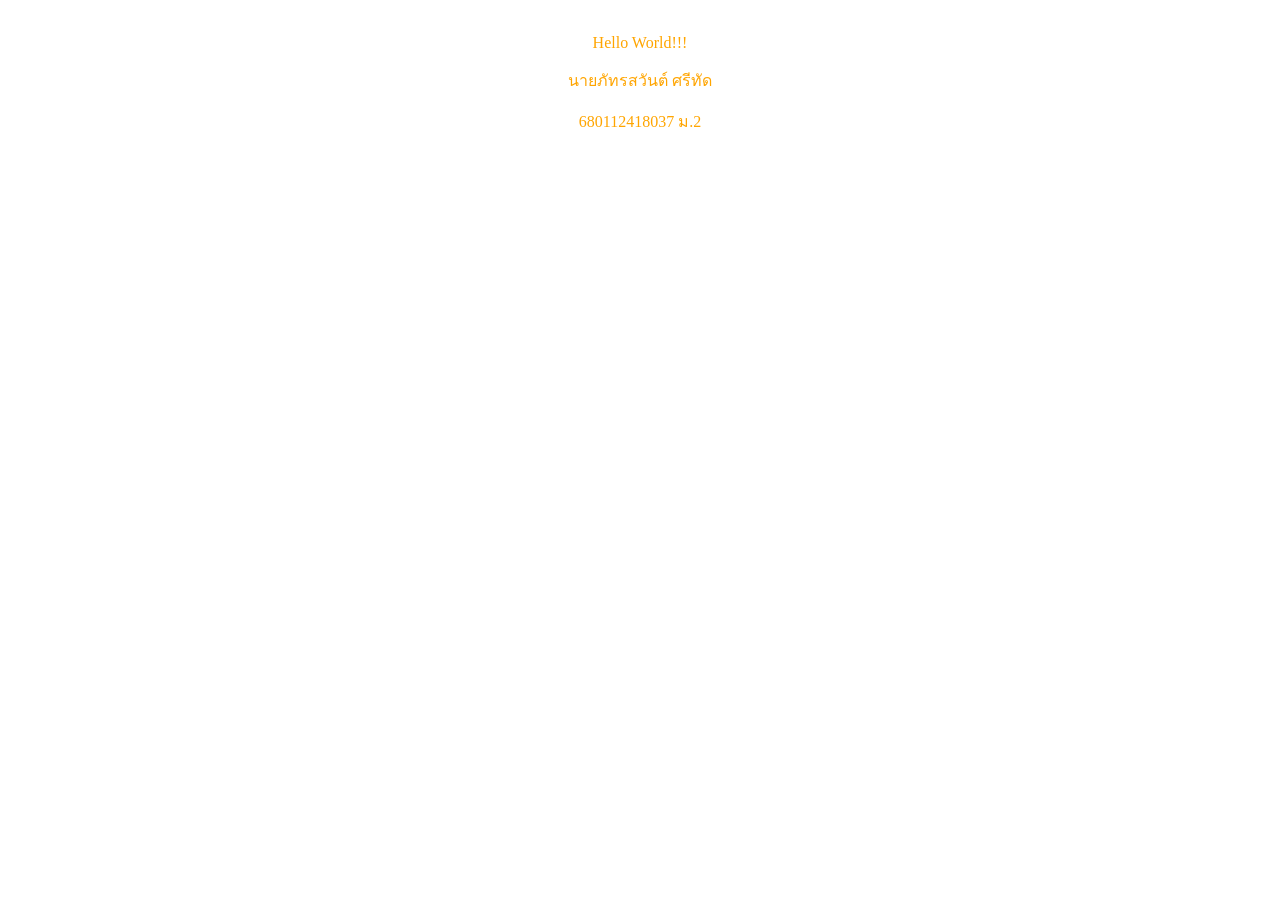
<file: LAB1/index.html>
<!DOCTYPE html>
<html lang="en">
<head>
    <link rel="stylesheet" href="style.css">
</head>

<body>
    <div>
        <p>Hello World!!!</p>
        <p>นายภัทรสวันต์ ศรีทัด</p>
        <p>680112418037 ม.2</p>
    </div>
   

    <footer>

    </footer>
</body>

</html>
</file>
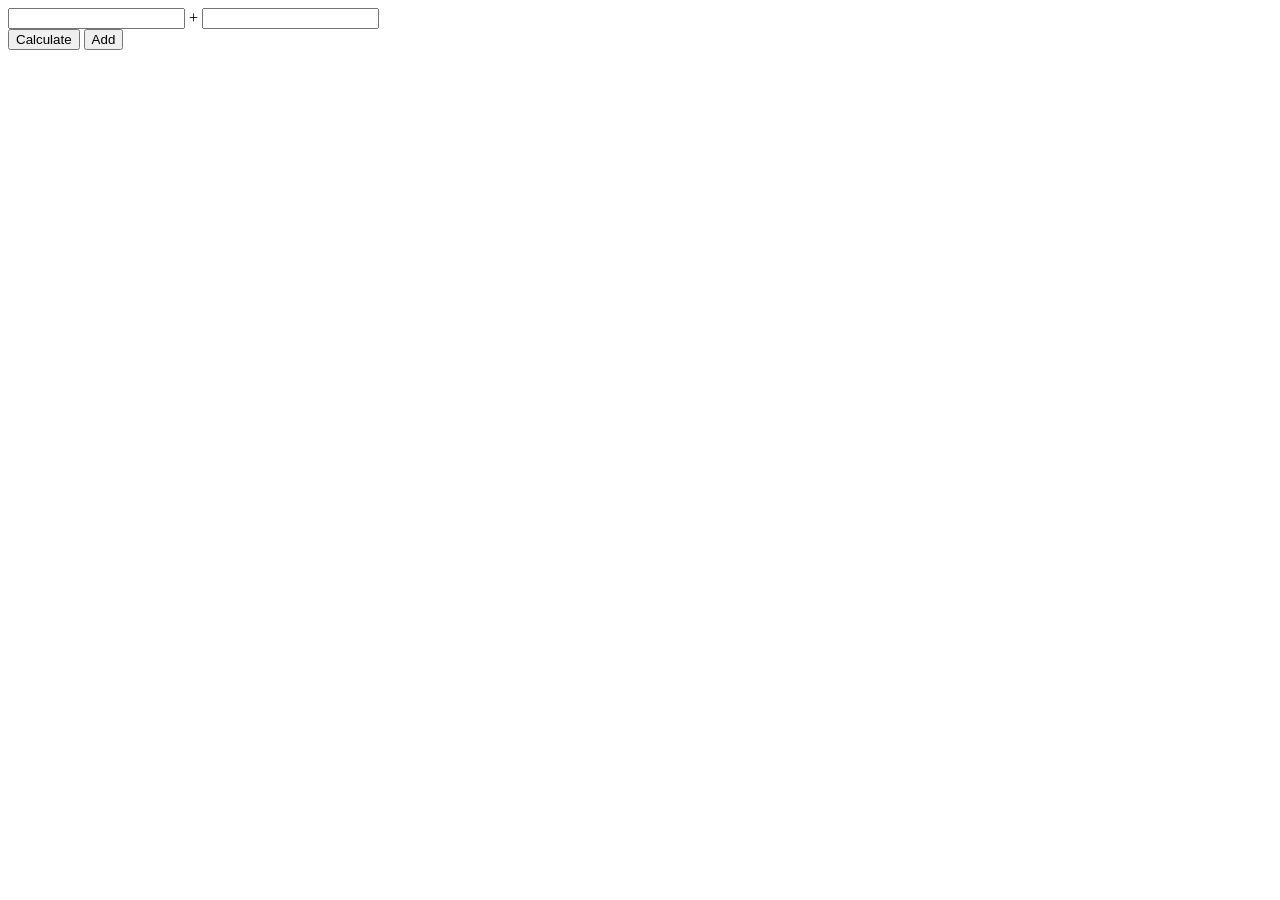
<file: LAB2/html/index.html>
<html>
    <body>
        <input id="num1" /> + <input id="num2" /> <br />
        <div id="result"></div>
        <button onclick="add()">Calculate</button>
        <button id="btnAdd">Add</button>
    </body>
    <script src="https://ajax.googleapis.com/ajax/libs/jquery/3.7.1/jquery.min.js"></script>

    <script type="text/javascript" src="script.js"></script>
</html>
</file>
<file: LAB1/style.css>
p {
    color: orange;
    text-align: center;
}

div {
    padding: 10px;
}
</file>
